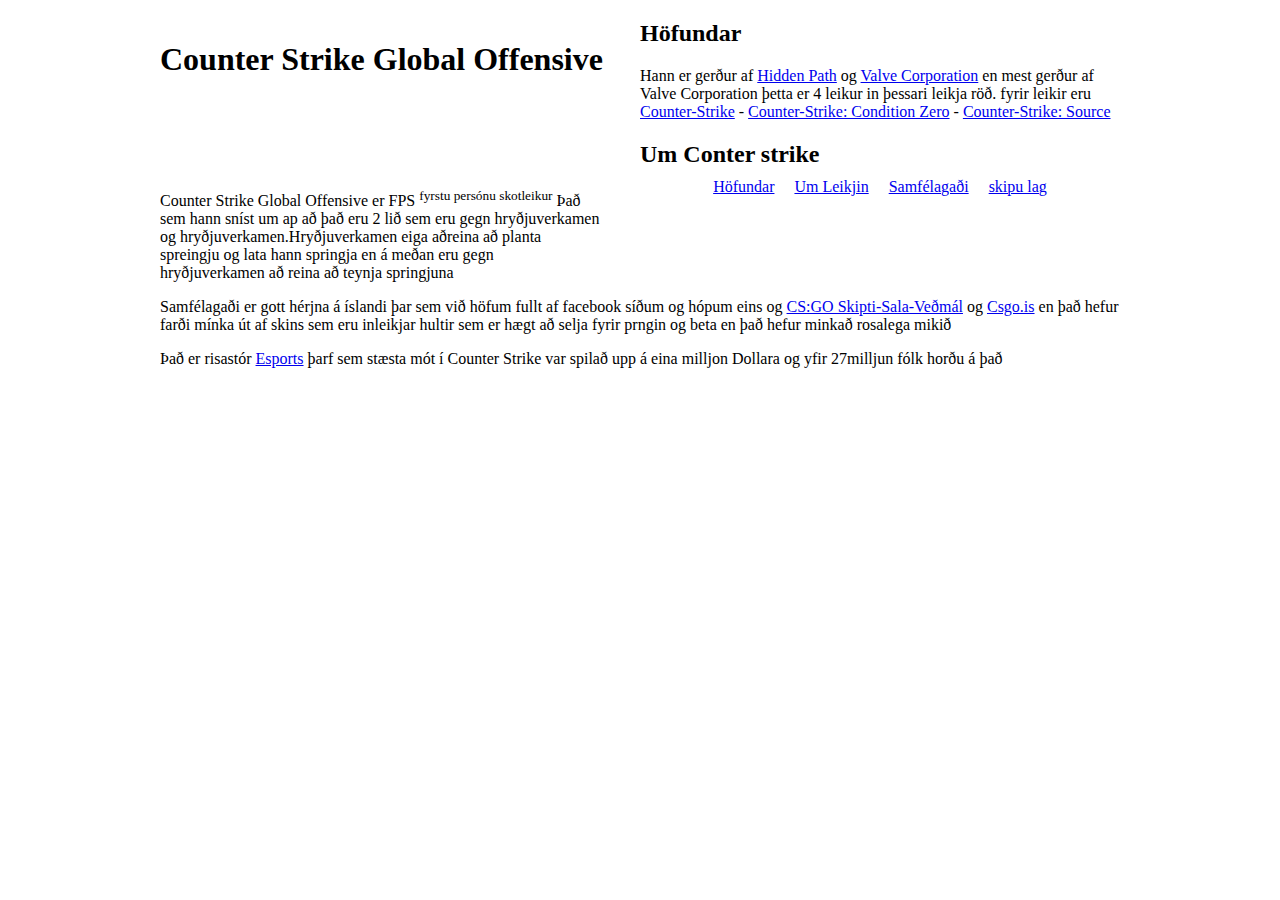
<file: lokaverkefni.html>
<!DOCTYPE html>
<html>
<head>
	<title>Hópverkefni/Lokaverkefni</title>
	<link rel="stylesheet" type="text/css" href="loka.css">
	<meta charset="utf-8">
</head>
<body>
	<header>
		<h1>Counter Strike Global Offensive</h1>
		<ul>
		<a href="#1"><li>Höfundar</li></a>
		<a href="#2"><li>Um Leikjin</li></a>
		<a href="#2"><li>Samfélagaði</li></a>
		<a href="#3"><li>skipu lag</li></a>
		</ul>
	</header>
	<nav>
		<h2 id="1">Höfundar</h2>
		<p>Hann er gerður af <a href="hiddenpath.com">Hidden Path</a> og <a href="www.valvesoftware.com">Valve Corporation</a> en mest gerður af Valve Corporation þetta er 4 leikur in þessari leikja röð.
		fyrir leikir eru <a href="https://en.wikipedia.org/wiki/Counter-Strike#Counter-Strike">Counter-Strike</a> - <a href="https://en.wikipedia.org/wiki/Counter-Strike#Counter-Strike:_Condition_Zero">Counter-Strike: Condition Zero</a> - 
		<a href="https://en.wikipedia.org/wiki/Counter-Strike#Counter-Strike:_Source">Counter-Strike: Source</a> </p>
	</nav>
	<div>
		<h2 id="2">Um Conter strike</h2>
		<p>Counter Strike Global Offensive er FPS <sup>fyrstu persónu skotleikur</sup> Það sem hann sníst um ap að það eru 2 lið sem eru gegn hryðjuverkamen og hryðjuverkamen.Hryðjuverkamen eiga aðreina að planta spreingju og lata hann springja en á meðan eru gegn hryðjuverkamen að reina að teynja springjuna</p>
		<p id="3">Samfélagaði er gott hérjna á íslandi þar sem við höfum fullt af facebook síðum og hópum eins og <a href="https://www.facebook.com/groups/1472056666416767/?ref=bookmarks">CS:GO Skipti-Sala-Veðmál</a> og <a href="https://www.facebook.com/groups/348314645250059/">Csgo.is</a> en það hefur farði mínka út af skins sem eru inleikjar hultir sem er hægt að selja fyrir prngin og beta en það hefur minkað rosalega mikið</p>
		<p id="4">Það er risastór <a href="https://en.wikipedia.org/wiki/ESports">Esports</a> þarf sem stæsta mót í Counter Strike var spilað upp á eina milljon Dollara og yfir 27milljun fólk horðu á það</p>
	</div>

</body>
</html>
</file>
<file: loka.css>
body{
	width: 960px;
	margin: auto;
}
header ul a li{
	text-decoration: none;
	display: inline;
	padding: 10px;
	text-align: center;
}
header ul{
	font-size: 0;
	margin: auto;
	text-align: center;
	width: 50%;
	float: right;
	margin-bottom: 100px;
}
header li{
	font-size: 16px;
}
h1{
	width: 50%;
	float: left;
	margin-bottom: 100px;
}
</file>
